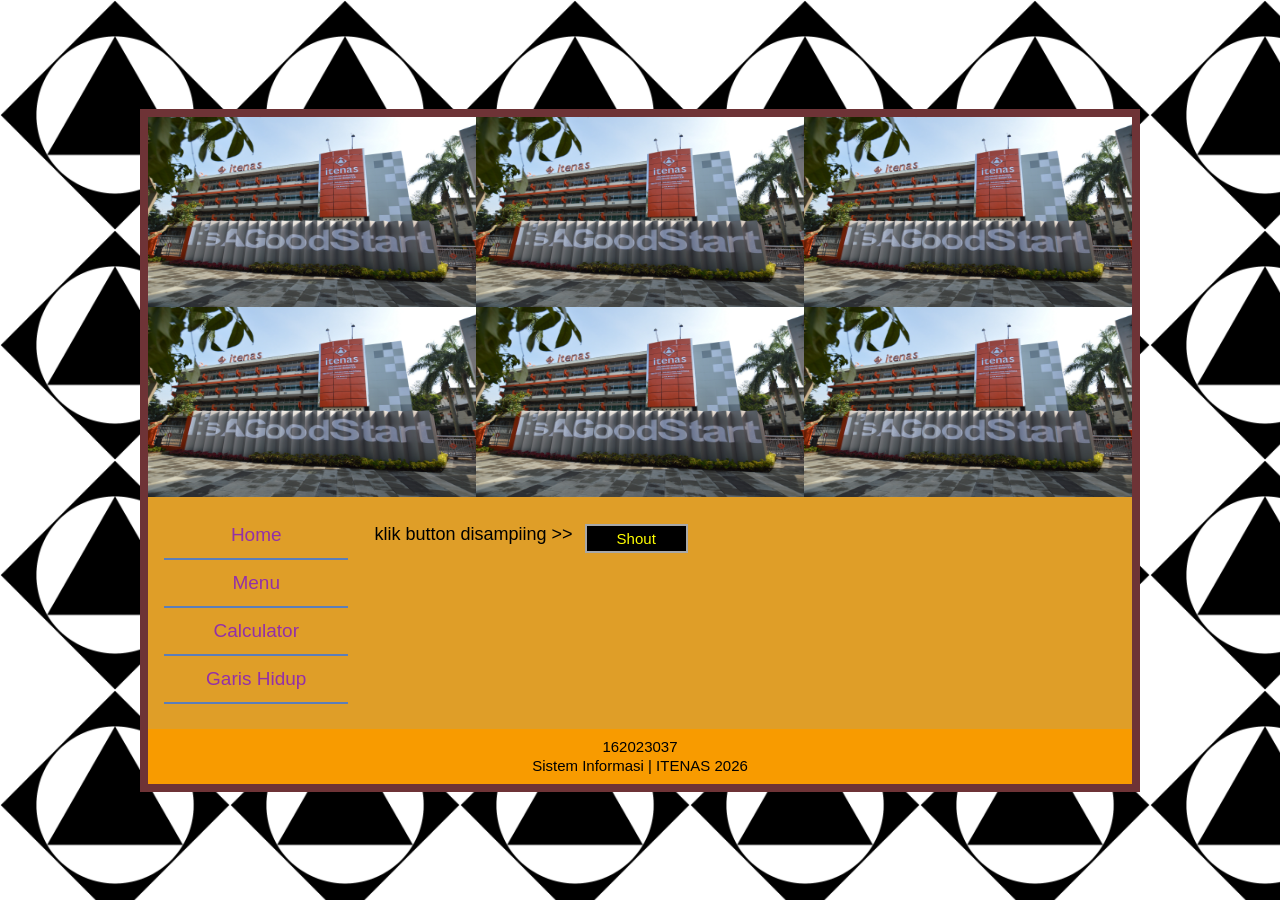
<file: Week4/tugas4/index.html>
<!doctype html>
<html lang="id">
  <head>
    <meta charset="UTF-8" />
    <meta name="viewport" content="width=device-width, initial-scale=1.0" />
    <title>Home</title>
    <link rel="stylesheet" href="css/style.css" />
  </head>
  <body>
    <div class="main-box">
     <div class="header-images">
  <!-- baris 1 -->
  <img src="asset/itenas.jpg" alt="Gedung Itenas">
  <img src="asset/itenas.jpg" alt="Gedung Itenas">
  <img src="asset/itenas.jpg" alt="Gedung Itenas">

  <!-- baris 2 -->
  <img src="asset/itenas.jpg" alt="Gedung Itenas">
  <img src="asset/itenas.jpg" alt="Gedung Itenas">
  <img src="asset/itenas.jpg" alt="Gedung Itenas">
</div>

      <div class="body-content">
        <div class="sidebar">
          <a href="index.html">Home</a>
          <a href="menu.html">Menu</a>
          <a href="calculator.html">Calculator</a>
          <a href="garis_hidup.html">Garis Hidup</a>
        </div>

        <div class="content-area">
          <p>klik button disampiing >></p>
          <button id="btn-shout">Shout</button>
        </div>
      </div>

      <div class="footer">
        162023037<br />
        Sistem Informasi | ITENAS 2026
      </div>
    </div>

    <script src="js/script.js"></script>
  </body>
</html>
</file>
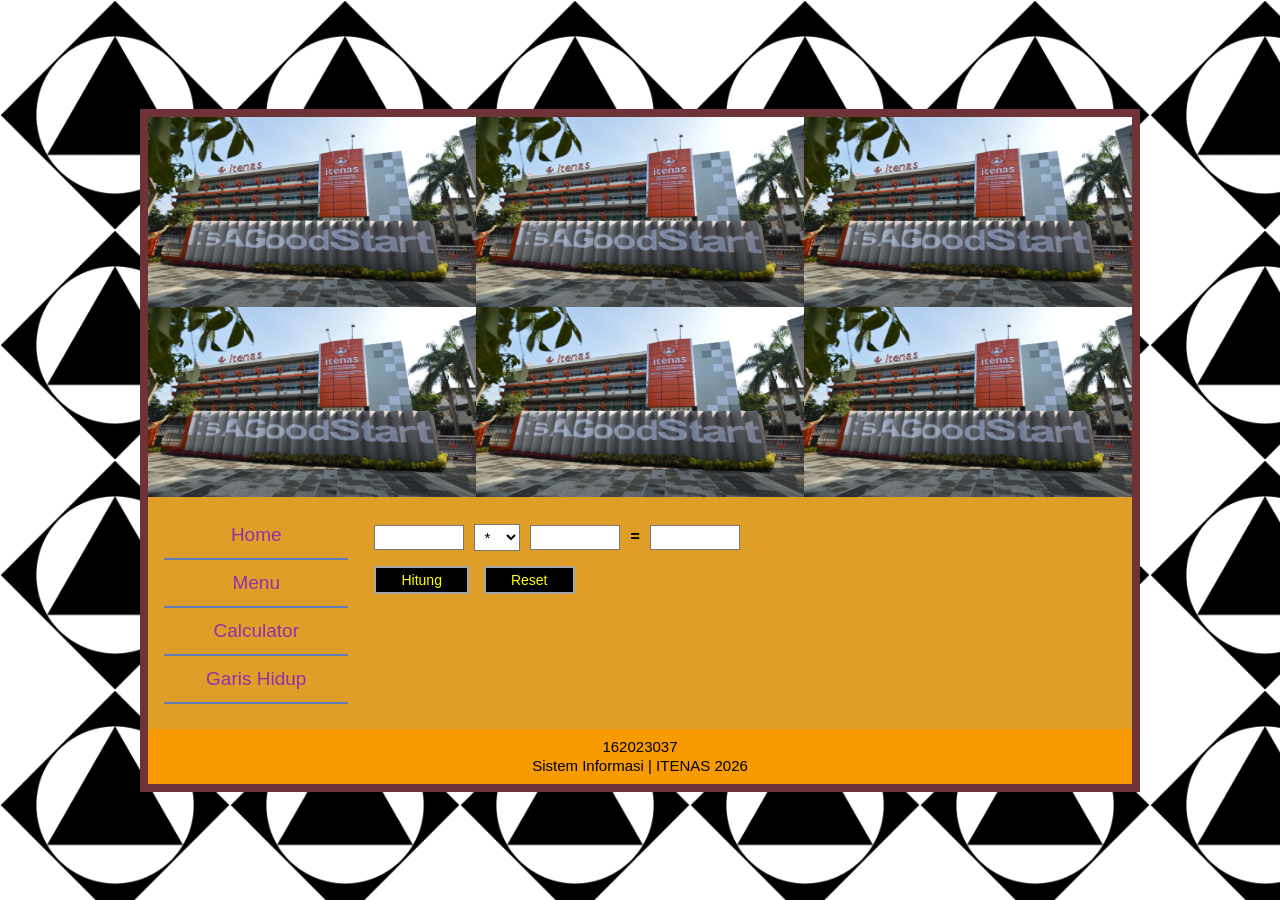
<file: Week4/tugas4/calculator.html>
<!doctype html>
<html lang="id">
  <head>
    <meta charset="UTF-8" />
    <meta name="viewport" content="width=device-width, initial-scale=1.0" />
    <title>Calculator</title>
    <link rel="stylesheet" href="css/style.css" />
  </head>
  <body>
    <div class="main-box">
      <div class="header-images">
        <img src="asset/itenas.jpg" alt="Gedung Itenas" />
        <img src="asset/itenas.jpg" alt="Gedung Itenas" />
        <img src="asset/itenas.jpg" alt="Gedung Itenas" />      
        <img src="asset/itenas.jpg" alt="Gedung Itenas" />
        <img src="asset/itenas.jpg" alt="Gedung Itenas" />
        <img src="asset/itenas.jpg" alt="Gedung Itenas" />
      </div>

      <div class="body-content">
        <div class="sidebar">
          <a href="index.html">Home</a>
          <a href="menu.html">Menu</a>
          <a href="calculator.html">Calculator</a>
          <a href="garis_hidup.html">Garis Hidup</a>
        </div>

        <div class="content-area calc-area">
          <div class="calc-row">
            <input type="number" id="calc-in1" class="calc-input" />
            <select id="calc-op" class="calc-select">
              <option value="*">*</option>
              <option value="/">/</option>
              <option value="+">+</option>
              <option value="-">-</option>
              <option value="%">%</option>
              <option value="^">^</option>
            </select>
            <input type="number" id="calc-in2" class="calc-input" />
            <span class="calc-equals">=</span>
            <input type="text" id="calc-out" class="calc-input" readonly />
          </div>

          <div class="calc-actions">
            <button type="button" id="btn-hitung" class="btn-black">
              Hitung
            </button>
            <button type="button" id="btn-reset-calc" class="btn-black">
              Reset
            </button>
          </div>
        </div>
      </div>

      <div class="footer">
        162023037<br />
        Sistem Informasi | ITENAS 2026
      </div>
    </div>

    <script src="js/script.js"></script>
  </body>
</html>
</file>
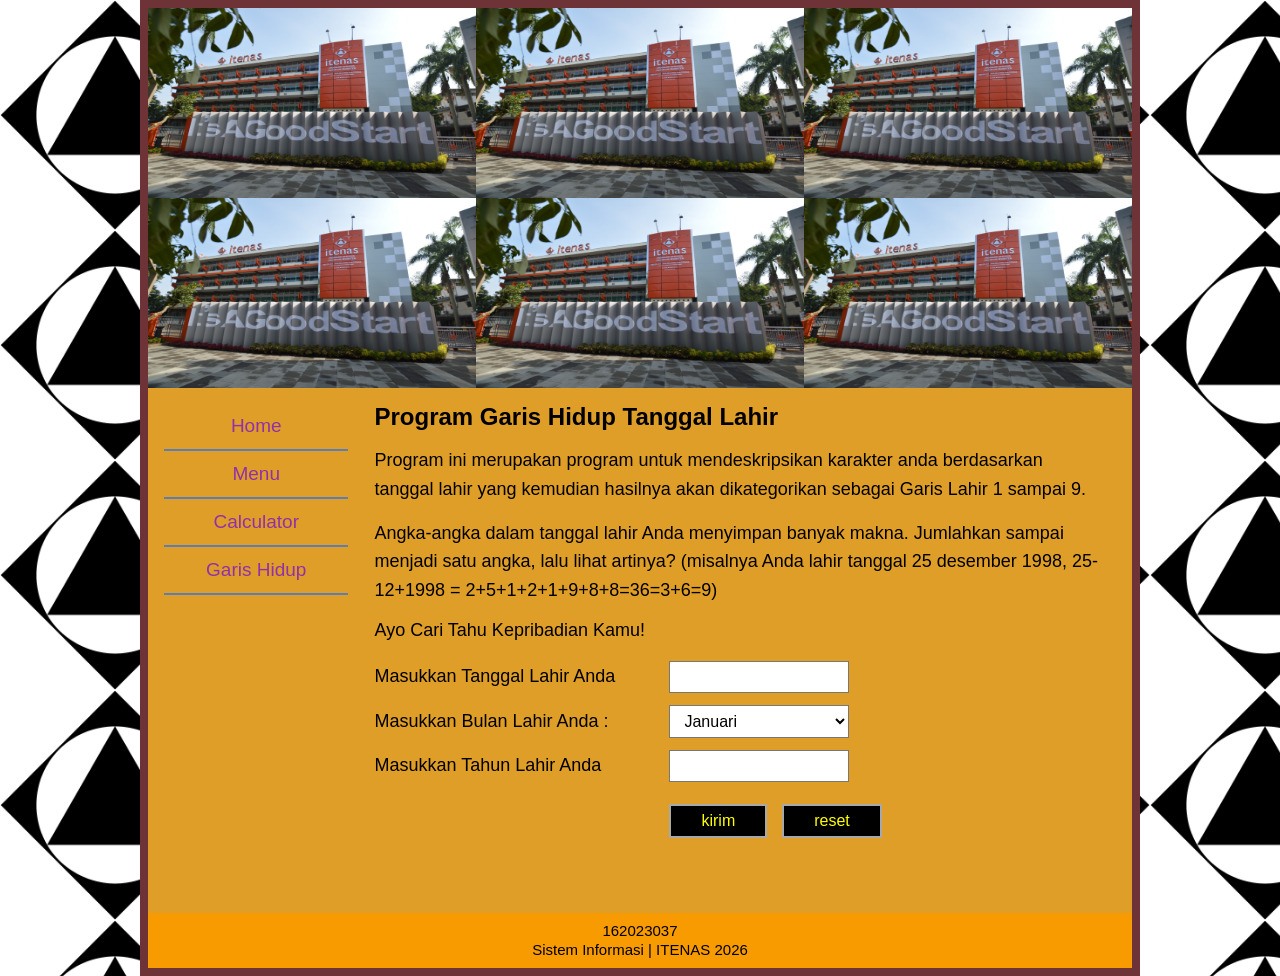
<file: Week4/tugas4/garis_hidup.html>
<!doctype html>
<html lang="id">
  <head>
    <meta charset="UTF-8" />
    <meta name="viewport" content="width=device-width, initial-scale=1.0" />
    <title>Garis Hidup - Sistem Informasi ITENAS</title>
    <link rel="stylesheet" href="css/style.css" />
  </head>
  <body>
    <div class="main-box">
      <div class="header-images">
        <img src="asset/itenas.jpg" alt="Gedung Itenas" />
        <img src="asset/itenas.jpg" alt="Gedung Itenas" />
        <img src="asset/itenas.jpg" alt="Gedung Itenas" />
        <img src="asset/itenas.jpg" alt="Gedung Itenas" />  
        <img src="asset/itenas.jpg" alt="Gedung Itenas" />
        <img src="asset/itenas.jpg" alt="Gedung Itenas" />
      </div>

      <div class="body-content">
        <div class="sidebar">
          <a href="index.html">Home</a>
          <a href="menu.html">Menu</a>
          <a href="calculator.html">Calculator</a>
          <a href="garis_hidup.html">Garis Hidup</a>
        </div>

        <div class="content-area gh-area">
          <h2 class="gh-title">Program Garis Hidup Tanggal Lahir</h2>

          <p class="gh-desc">
            Program ini merupakan program untuk mendeskripsikan karakter anda
            berdasarkan tanggal lahir yang kemudian hasilnya akan dikategorikan
            sebagai Garis Lahir 1 sampai 9.
          </p>
          <p class="gh-desc">
            Angka-angka dalam tanggal lahir Anda menyimpan banyak makna.
            Jumlahkan sampai menjadi satu angka, lalu lihat artinya? (misalnya
            Anda lahir tanggal 25 desember 1998, 25-12+1998 =
            2+5+1+2+1+9+8+8=36=3+6=9)
          </p>

          <p class="gh-highlight">Ayo Cari Tahu Kepribadian Kamu!</p>

          <div class="gh-form">
            <div class="gh-form-group">
              <label>Masukkan Tanggal Lahir Anda</label>
              <input type="number" id="gh-tgl" min="1" max="31" />
            </div>
            <div class="gh-form-group">
              <label>Masukkan Bulan Lahir Anda :</label>
              <select id="gh-bln" class="gh-select">
                <option value="1">Januari</option>
                <option value="2">Februari</option>
                <option value="3">Maret</option>
                <option value="4">April</option>
                <option value="5">Mei</option>
                <option value="6">Juni</option>
                <option value="7">Juli</option>
                <option value="8">Agustus</option>
                <option value="9">September</option>
                <option value="10">Oktober</option>
                <option value="11">November</option>
                <option value="12">Desember</option>
              </select>
            </div>
            <div class="gh-form-group">
              <label>Masukkan Tahun Lahir Anda</label>
              <input type="number" id="gh-thn" min="1900" max="2100" />
            </div>
            <div class="gh-buttons">
              <button type="button" id="btn-kirim-gh" class="btn-black">
                kirim
              </button>
              <button type="button" id="btn-reset-gh" class="btn-black">
                reset
              </button>
            </div>
          </div>

          <div
            class="gh-output-section"
            id="gh-output-section"
            style="display: none"
          >
            <h3 style="font-size: 16px; margin-bottom: 8px">Output</h3>
            <table class="gh-table">
              <tr>
                <td>Tanggal</td>
                <td><input type="text" id="out-tgl" readonly /></td>
              </tr>
              <tr>
                <td>Bulan</td>
                <td><input type="text" id="out-bln" readonly /></td>
              </tr>
              <tr>
                <td>Tahun</td>
                <td><input type="text" id="out-thn" readonly /></td>
              </tr>
              <tr>
                <td>Hasil 1</td>
                <td><input type="text" id="out-h1" readonly /></td>
              </tr>
              <tr>
                <td>Hasil 2</td>
                <td><input type="text" id="out-h2" readonly /></td>
              </tr>
              <tr>
                <td>Hasil Akhir</td>
                <td><input type="text" id="out-hakhir" readonly /></td>
              </tr>
            </table>

            <div class="gh-result-text">
              <h3 class="gh-result-title">
                Tanggal Lahir Anda Berada Pada Garis Hidup
                <span id="out-num"></span>
              </h3>
              <p id="gh-result-desc" class="gh-result-desc"></p>
            </div>
          </div>
        </div>
      </div>

      <div class="footer">
        162023037<br />
        Sistem Informasi | ITENAS 2026
      </div>
    </div>

    <script src="js/script.js"></script>
  </body>
</html>
</file>
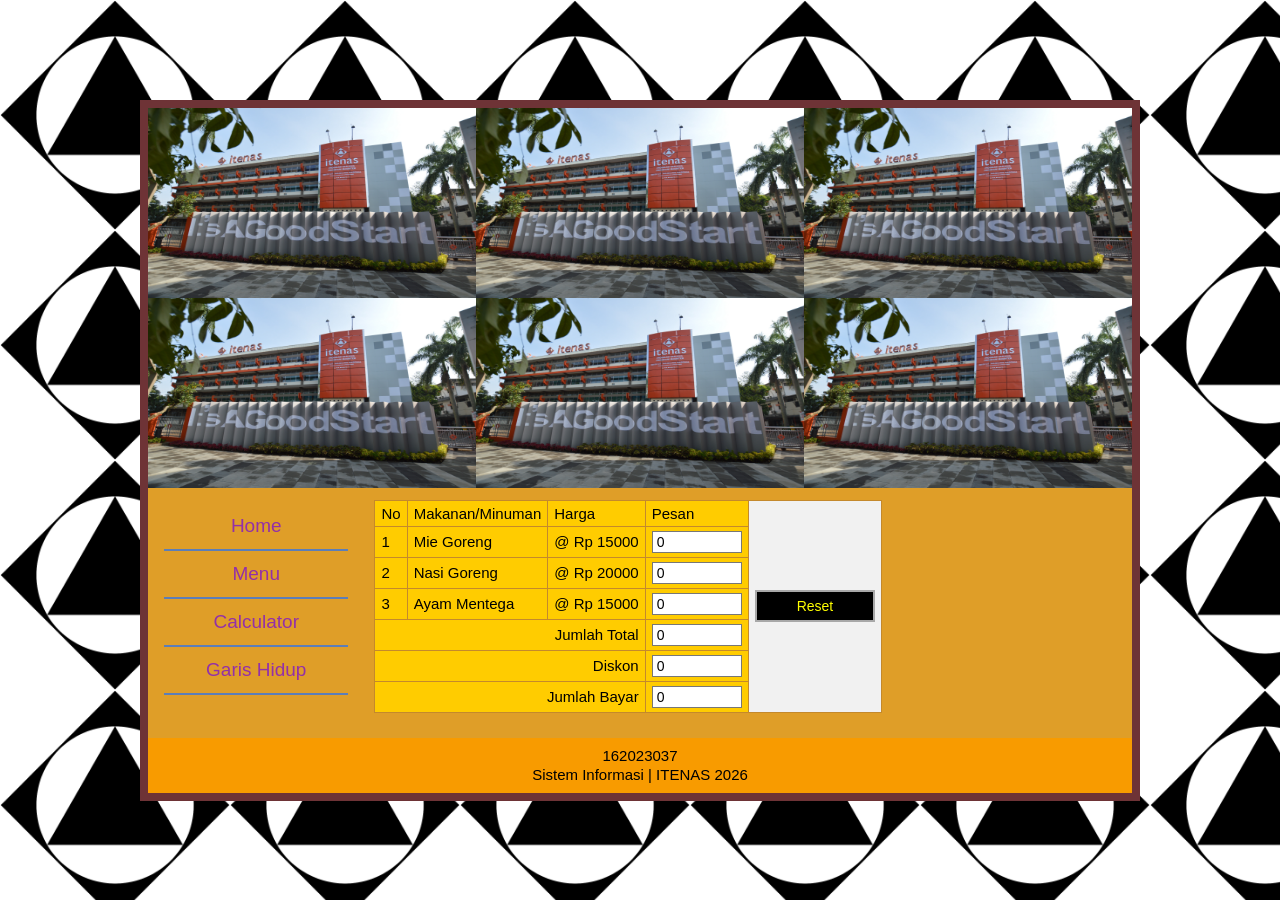
<file: Week4/tugas4/menu.html>
<!doctype html>
<html lang="id">
  <head>
    <meta charset="UTF-8" />
    <meta name="viewport" content="width=device-width, initial-scale=1.0" />
    <title>Menu </title>
    <link rel="stylesheet" href="css/style.css" />
  </head>
  <body>
    <div class="main-box">
      <div class="header-images">
        <img src="asset/itenas.jpg" alt="Gedung Itenas" />
        <img src="asset/itenas.jpg" alt="Gedung Itenas" />
        <img src="asset/itenas.jpg" alt="Gedung Itenas" />
        <img src="asset/itenas.jpg" alt="Gedung Itenas" />
        <img src="asset/itenas.jpg" alt="Gedung Itenas" />
        <img src="asset/itenas.jpg" alt="Gedung Itenas" />
      </div>

      <div class="body-content">
        <div class="sidebar">
          <a href="index.html">Home</a>
          <a href="menu.html">Menu</a>
          <a href="calculator.html">Calculator</a>
          <a href="garis_hidup.html">Garis Hidup</a>
        </div>

        <div class="content-area">
          <table class="menu-table">
            <tr>
              <th>No</th>
              <th>Makanan/Minuman</th>
              <th>Harga</th>
              <th>Pesan</th>
              <td rowspan="7" class="reset-cell">
                <button type="button" id="btn-reset">Reset</button>
              </td>
            </tr>
            <tr>
              <td>1</td>
              <td>Mie Goreng</td>
              <td>@ Rp 15000</td>
              <td><input type="number" id="qty-mie-goreng" value="0" min="0" /></td>
            </tr>
            <tr>
              <td>2</td>
              <td>Nasi Goreng</td>
              <td>@ Rp 20000</td>
              <td><input type="number" id="qty-nasi-goreng" value="0" min="0" /></td>
            </tr>
            <tr>
              <td>3</td>
              <td>Ayam Mentega</td>
              <td>@ Rp 15000</td>
              <td><input type="number" id="qty-ayam-mentega" value="0" min="0" /></td>
            </tr>
            <tr>
              <td colspan="3" class="text-right">Jumlah Total</td>
              <td>
                <input type="text" id="jumlah-total" value="0" readonly />
              </td>
            </tr>
            <tr>
              <td colspan="3" class="text-right">Diskon</td>
              <td><input type="text" id="diskon" value="0" readonly /></td>
            </tr>
            <tr>
              <td colspan="3" class="text-right">Jumlah Bayar</td>
              <td>
                <input type="text" id="jumlah-bayar" value="0" readonly />
              </td>
            </tr>
          </table>
        </div>
      </div>

      <div class="footer">
        162023037<br />
        Sistem Informasi | ITENAS 2026
      </div>
    </div>

    <script src="js/script.js"></script>
  </body>
</html>
</file>
<file: Week4/tugas4/css/style.css>
/* ==========================================
   CSS KHUSUS HALAMAN UTAMA
   ========================================== */
* {
  margin: 0;
  padding: 0;
  box-sizing: border-box;
  font-family: Arial, Helvetica, sans-serif;
}

body {
  background-image: url("../asset/Logo.jpeg");
  background-repeat: repeat;
  background-size: 230px;
  display: flex;
  justify-content: center;
  align-items: center;
  min-height: 100vh;
}

.main-box {
  width: 1000px;
  background-color: #df9e28;
  border: 8px solid #6e3336;
  display: flex;
  flex-direction: column;
}

.header-images {
  display: grid;
  grid-template-columns: repeat(3, 1fr);
}

.header-images img {
  width: 100%;
  height: 190px;
  display: block;
  object-fit: fill;
}

.body-content {
  display: flex;
  min-height: 190px;
  padding-bottom: 25px;
}

.sidebar {
  width: 22%;
  display: flex;
  flex-direction: column;
  align-items: center;
  padding-top: 15px;
}

.sidebar a {
  text-decoration: none;
  color: #9330a8;
  text-align: center;
  width: 85%;
  padding: 12px 0;
  border-bottom: 2px solid #5c7eb8;
  font-size: 19px;
}

.content-area {
  width: 78%;
  display: flex;
  align-items: flex-start;
  justify-content: flex-start;
  padding-top: 27px;
  padding-left: 10px;
}

.content-area p {
  color: #000;
  font-size: 18px;
  font-weight: normal;
  margin-right: 12px;
  margin-top: 0;
}

#btn-shout {
  background-color: #000000;
  color: #ffff00;
  border: 2px solid #a8a8a8;
  padding: 4px 30px;
  font-size: 15px;
  font-weight: normal;
  cursor: pointer;
}

.footer {
  background-color: #f89b00;
  height: 55px;
  display: flex;
  flex-direction: column;
  justify-content: center;
  align-items: center;
  text-align: center;
  font-size: 15px;
  color: #000;
  line-height: 1.3;
}

/* ==========================================
   CSS KHUSUS HALAMAN MENU KASIR
   ========================================== */

.menu-table {
  border-collapse: collapse;
  background-color: #ffcc00;
  font-size: 15px;
  margin-top: -15px;
  width: auto;
}

.menu-table th,
.menu-table td {
  border: 1px solid #c4892c;
  padding: 4px 6px;
  text-align: left;
  font-weight: normal;
  color: #000;
}

.text-right {
  text-align: right !important;
}

.menu-table input[type="number"],
.menu-table input[type="text"] {
  width: 90px;
  border: 1px solid #777;
  padding: 2px 4px;
  font-size: 14px;
  outline: none;
  background-color: #fff;
}

.reset-cell {
  background-color: #f1f1f1;
  text-align: center !important;
  vertical-align: middle;
  width: 100px;
}

#btn-reset {
  background-color: #000000;
  color: #ffff00;
  border: 2px solid #a8a8a8;
  padding: 6px 40px;
  font-size: 14px;
  font-weight: normal;
  cursor: pointer;
}

/* ==========================================
   CSS KHUSUS HALAMAN CALCULATOR
   ========================================== */

.calc-area {
  display: flex;
  flex-direction: column;
  gap: 15px;
}

.calc-row {
  display: flex;
  align-items: center;
  gap: 10px;
}

.calc-input {
  width: 90px;
  border: 1px solid #777;
  padding: 3px 5px;
  font-size: 15px;
  outline: none;
  background-color: #fff;
}

.calc-select {
  border: 1px solid #777;
  padding: 3px 5px;
  font-size: 15px;
  outline: none;
  background-color: #fff;
  cursor: pointer;
}

.calc-equals {
  font-weight: bold;
  font-size: 16px;
  color: #000;
}

.calc-actions {
  display: flex;
  gap: 15px;
}

.btn-black {
  background-color: #000000;
  color: #ffff00;
  border: 2px solid #a8a8a8;
  padding: 4px 25px;
  font-size: 14px;
  font-weight: normal;
  cursor: pointer;
}

/* ==========================================
   CSS KHUSUS HALAMAN GARIS HIDUP
   ========================================== */

.gh-area {
  flex-direction: column;
  padding-top: 15px;
  padding-right: 20px;
  padding-bottom: 25px;
}

.gh-title {
  font-size: 24px;
  font-weight: bold;
  margin-bottom: 15px;
}

.gh-desc {
  font-size: 18px;
  line-height: 1.6;
  margin-bottom: 15px;
  font-weight: normal;
}

.gh-highlight {
  font-size: 20px;
  font-weight: bold;
  margin-bottom: 20px;
  margin-top: 15px;
}

.gh-form {
  display: flex;
  flex-direction: column;
  gap: 12px;
  margin-bottom: 25px;
}

.gh-form-group {
  display: flex;
  align-items: center;
  gap: 15px;
}

.gh-form-group label {
  font-size: 18px;
  width: 280px;
}

.gh-form-group input,
.gh-form-group .gh-select {
  width: 180px;
  padding: 6px 10px;
  border: 1px solid #777;
  font-size: 16px;
  background-color: #fff;
  outline: none;
}

.gh-buttons {
  display: flex;
  gap: 15px;
  margin-top: 10px;
  margin-left: 295px;
}

.gh-buttons .btn-black {
  padding: 6px 30px;
  font-size: 16px;
}

.gh-output-section {
  margin-top: 5px;
  width: 100%;
}

.gh-table {
  border-collapse: collapse;
  margin-bottom: 20px;
}

.gh-table td {
  padding: 6px 15px 6px 0;
  font-size: 16px;
  color: #000;
}

.gh-table input {
  width: 120px;
  padding: 5px 8px;
  border: 1px solid #777;
  background-color: #fff;
  font-size: 16px;
  outline: none;
}

.gh-result-title {
  font-size: 20px;
  font-weight: bold;
  margin-bottom: 12px;
}

.gh-result-desc {
  font-size: 18px;
  line-height: 1.6;
  text-align: justify;
  white-space: pre-wrap;
}
</file>
